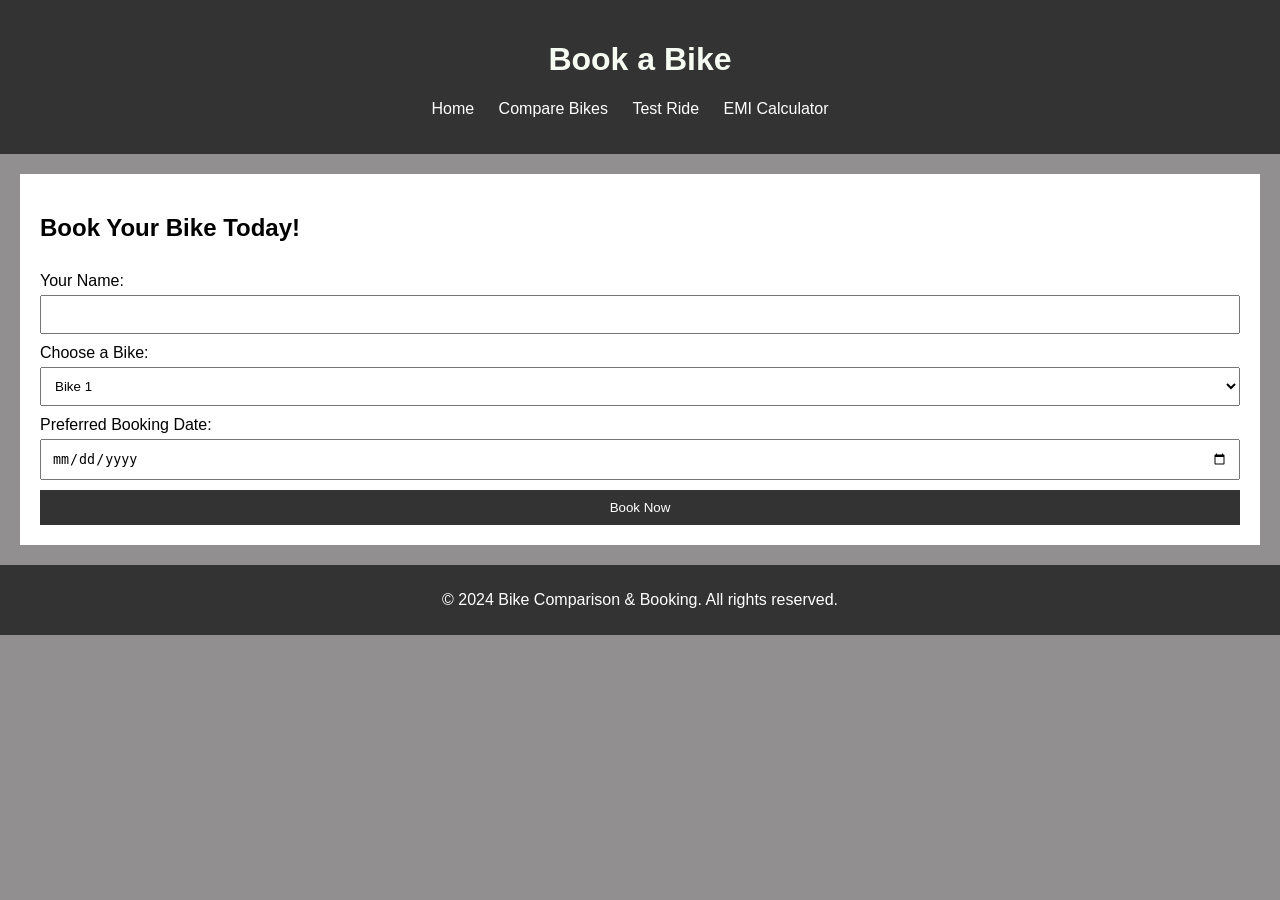
<file: booking.html>
<!DOCTYPE html>
<html lang="en">
<head>
    <meta charset="UTF-8">
    <meta name="viewport" content="width=device-width, initial-scale=1.0">
    <title>Book a Bike</title>
    <link rel="stylesheet" href="styles.css">
</head>
<body>
    <header>
        <h1>Book a Bike</h1>
        <nav>
            <ul>
                <li><a href="index.html">Home</a></li>
                <li><a href="comparison.html">Compare Bikes</a></li>
                <li><a href="test-ride.html">Test Ride</a></li>
                <li><a href="emi-calculator.html">EMI Calculator</a></li>
            </ul>
        </nav>
    </header>

    <section>
        <h2>Book Your Bike Today!</h2>
        <form action="#" method="post">
            <label for="name">Your Name:</label>
            <input type="text" id="name" name="name" required>

            <label for="bike">Choose a Bike:</label>
            <select id="bike" name="bike">
                <option value="bike1">Bike 1</option>
                <option value="bike2">Bike 2</option>
            </select>

            <label for="date">Preferred Booking Date:</label>
            <input type="date" id="date" name="date" required>

            <button type="submit">Book Now</button>
        </form>
    </section>

    <footer>
        <p>&copy; 2024 Bike Comparison & Booking. All rights reserved.</p>
    </footer>
</body>
</html>
</file>
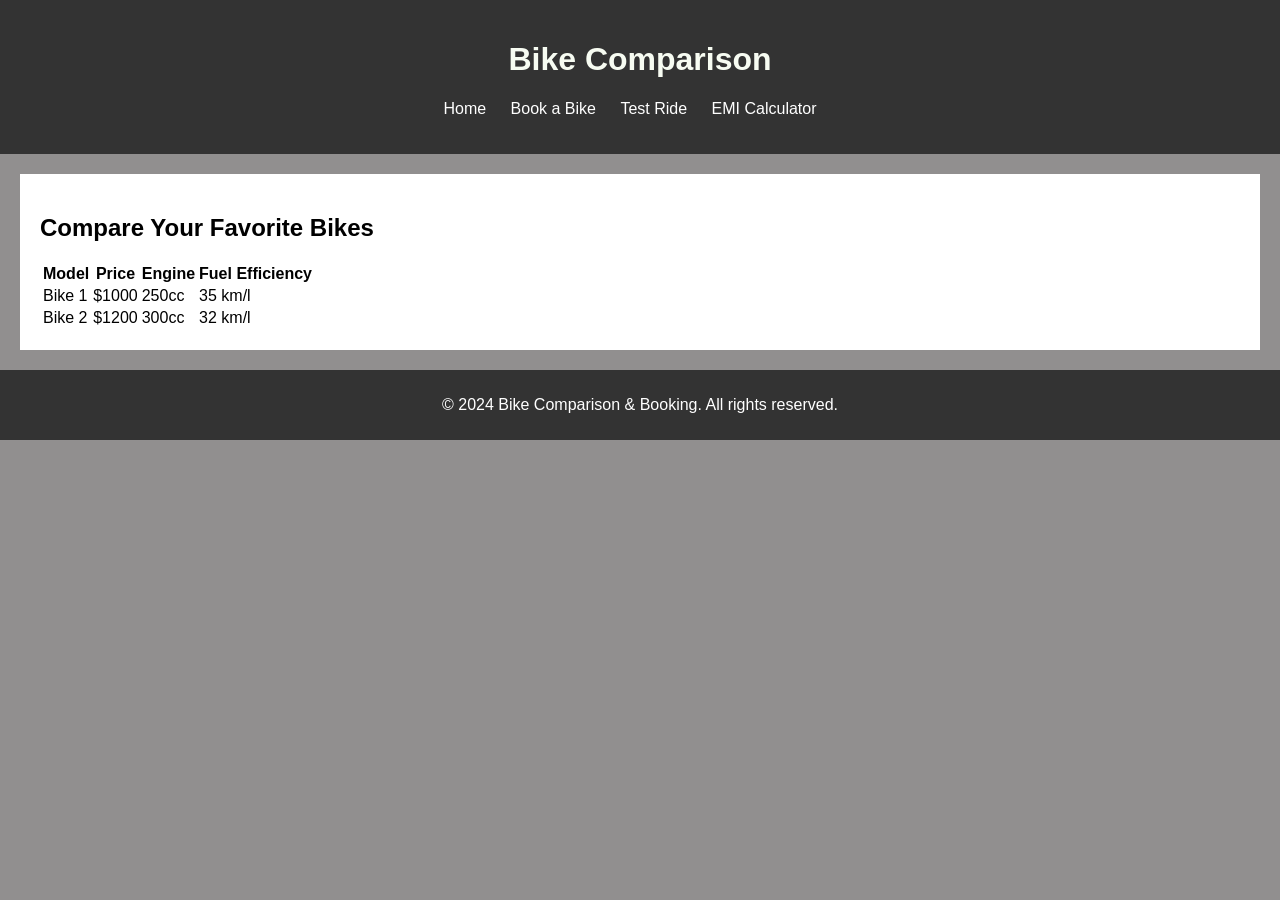
<file: comparison.html>
<!DOCTYPE html>
<html lang="en">
<head>
    <meta charset="UTF-8">
    <meta name="viewport" content="width=device-width, initial-scale=1.0">
    <title>Compare Bikes</title>
    <link rel="stylesheet" href="styles.css">
</head>
<body>
    <header>
        <h1>Bike Comparison</h1>
        <nav>
            <ul>
                <li><a href="index.html">Home</a></li>
                <li><a href="booking.html">Book a Bike</a></li>
                <li><a href="test-ride.html">Test Ride</a></li>
                <li><a href="emi-calculator.html">EMI Calculator</a></li>
            </ul>
        </nav>
    </header>

    <section>
        <h2>Compare Your Favorite Bikes</h2>
        <table>
            <thead>
                <tr>
                    <th>Model</th>
                    <th>Price</th>
                    <th>Engine</th>
                    <th>Fuel Efficiency</th>
                </tr>
            </thead>
            <tbody>
                <tr>
                    <td>Bike 1</td>
                    <td>$1000</td>
                    <td>250cc</td>
                    <td>35 km/l</td>
                </tr>
                <tr>
                    <td>Bike 2</td>
                    <td>$1200</td>
                    <td>300cc</td>
                    <td>32 km/l</td>
                </tr>
            </tbody>
        </table>
    </section>

    <footer>
        <p>&copy; 2024 Bike Comparison & Booking. All rights reserved.</p>
    </footer>
</body>
</html>
</file>
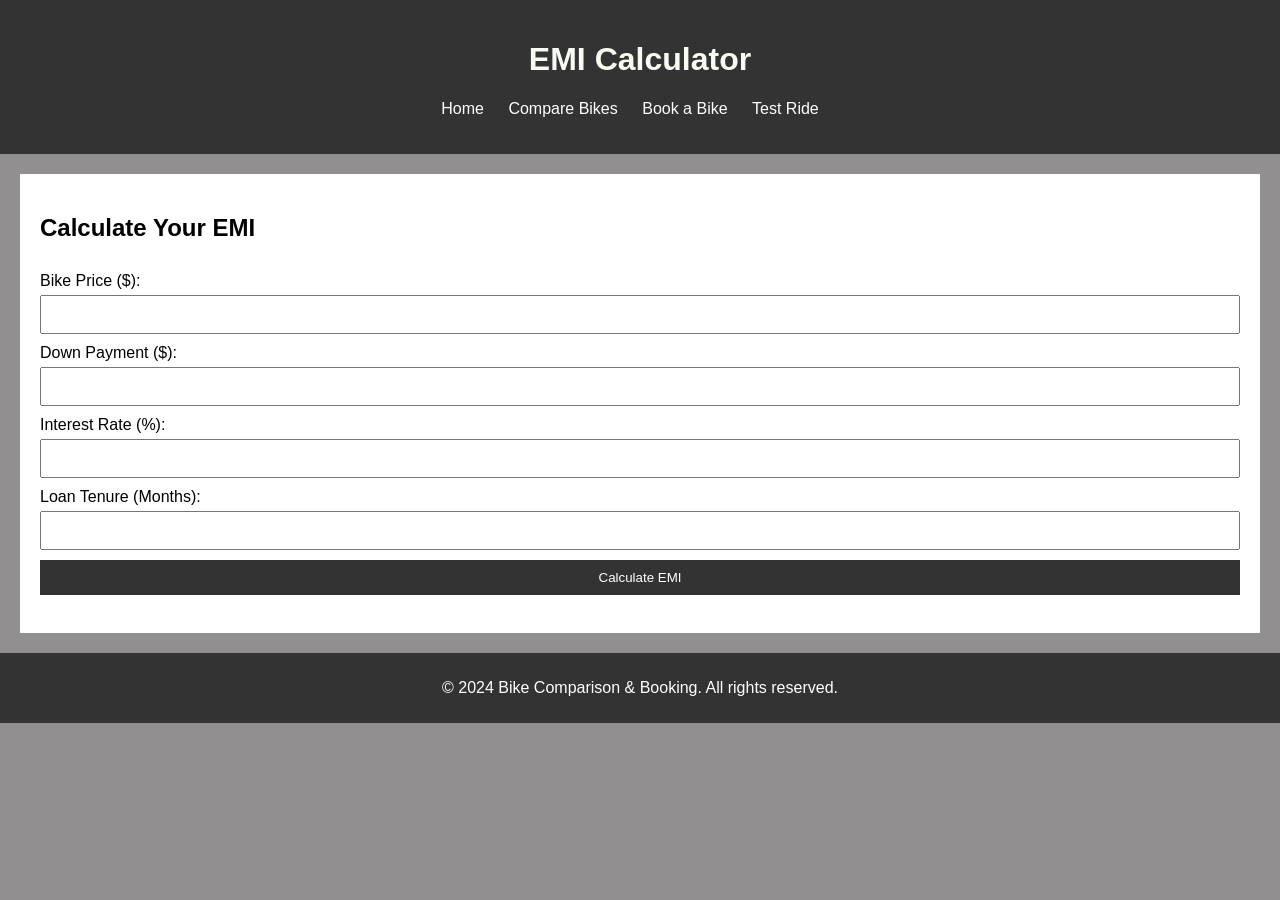
<file: emi-calculator.html>
<!DOCTYPE html>
<html lang="en">
<head>
    <meta charset="UTF-8">
    <meta name="viewport" content="width=device-width, initial-scale=1.0">
    <title>EMI Calculator</title>
    <link rel="stylesheet" href="styles.css">
</head>
<body>
    <header>
        <h1>EMI Calculator</h1>
        <nav>
            <ul>
                <li><a href="index.html">Home</a></li>
                <li><a href="comparison.html">Compare Bikes</a></li>
                <li><a href="booking.html">Book a Bike</a></li>
                <li><a href="test-ride.html">Test Ride</a></li>
            </ul>
        </nav>
    </header>

    <section>
        <h2>Calculate Your EMI</h2>
        <form id="emi-form">
            <label for="price">Bike Price ($):</label>
            <input type="number" id="price" name="price" required>

            <label for="downpayment">Down Payment ($):</label>
            <input type="number" id="downpayment" name="downpayment" required>

            <label for="rate">Interest Rate (%):</label>
            <input type="number" id="rate" name="rate" required>

            <label for="months">Loan Tenure (Months):</label>
            <input type="number" id="months" name="months" required>

            <button type="button" onclick="calculateEMI()">Calculate EMI</button>
        </form>

        <h3 id="emi-result"></h3>
    </section>

    <footer>
        <p>&copy; 2024 Bike Comparison & Booking. All rights reserved.</p>
    </footer>

    <script src="emiCalculator.js"></script>
</body>
</html>
</file>
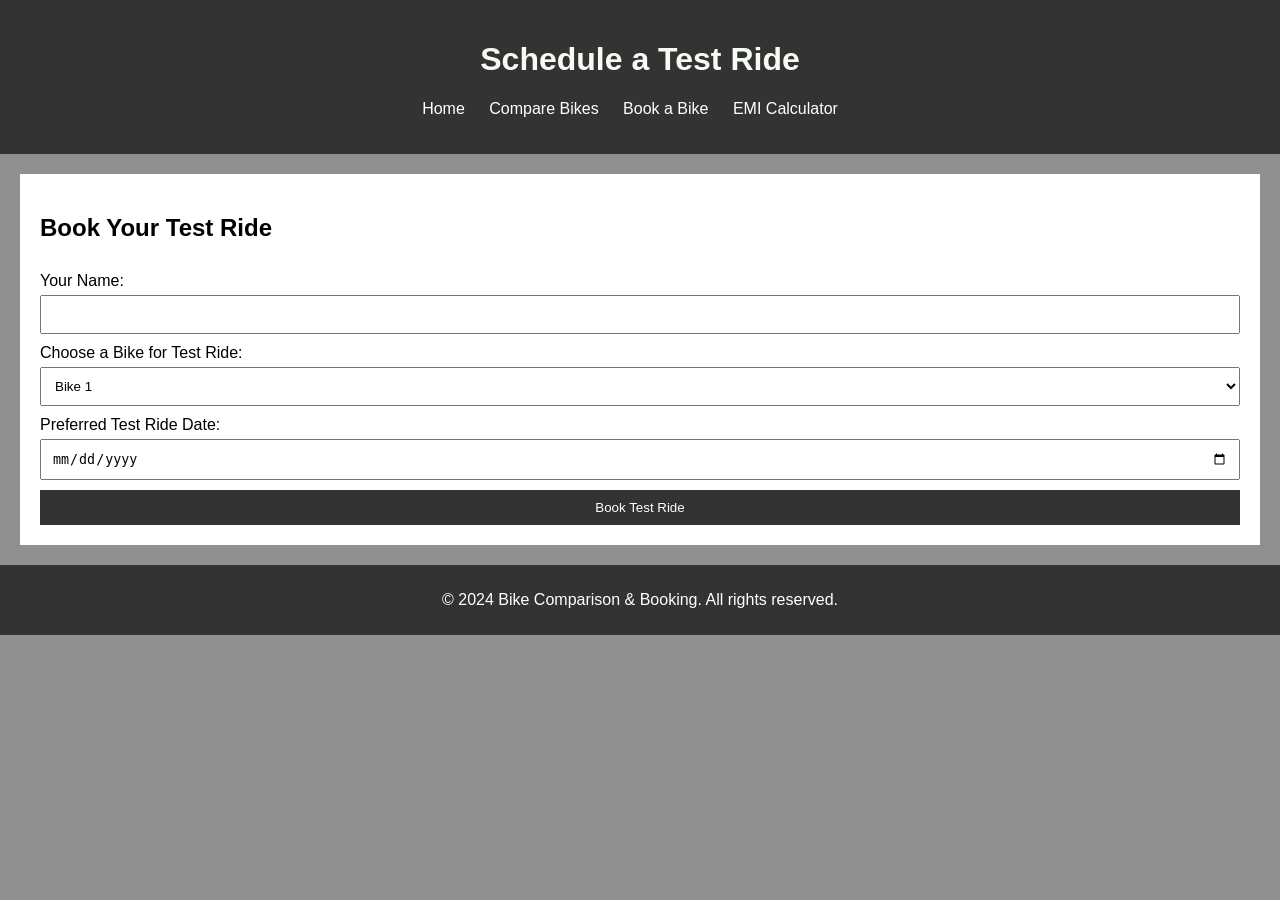
<file: test-ride.html>
<!DOCTYPE html>
<html lang="en">
<head>
    <meta charset="UTF-8">
    <meta name="viewport" content="width=device-width, initial-scale=1.0">
    <title>Test Ride</title>
    <link rel="stylesheet" href="styles.css">
</head>
<body>
    <header>
        <h1>Schedule a Test Ride</h1>
        <nav>
            <ul>
                <li><a href="index.html">Home</a></li>
                <li><a href="comparison.html">Compare Bikes</a></li>
                <li><a href="booking.html">Book a Bike</a></li>
                <li><a href="emi-calculator.html">EMI Calculator</a></li>
            </ul>
        </nav>
    </header>

    <section>
        <h2>Book Your Test Ride</h2>
        <form action="#" method="post">
            <label for="name">Your Name:</label>
            <input type="text" id="name" name="name" required>

            <label for="bike">Choose a Bike for Test Ride:</label>
            <select id="bike" name="bike">
                <option value="bike1">Bike 1</option>
                <option value="bike2">Bike 2</option>
            </select>

            <label for="date">Preferred Test Ride Date:</label>
            <input type="date" id="date" name="date" required>

            <button type="submit">Book Test Ride</button>
        </form>
    </section>

    <footer>
        <p>&copy; 2024 Bike Comparison & Booking. All rights reserved.</p>
    </footer>
</body>
</html>
</file>
<file: styles.css>
body {
    font-family: Arial, sans-serif;
    margin: 0;
    padding: 0;
    background-color: #918f8f;
}

header {
    background-color: #333;
    color: #f7fcf2;
    padding: 20px;
    text-align: center;
}

nav ul {
    list-style-type: none;
    padding: 0;
}

nav ul li {
    display: inline;
    margin-right: 20px;
}

nav ul li a {
    color: #fff;
    text-decoration: none;
}

section {
    padding: 20px;
    background-color: #fff;
    margin: 20px;
}

footer {
    text-align: center;
    padding: 10px;
    background-color: #333;
    color: #fff;
}

form {
    display: flex;
    flex-direction: column;
}

form label {
    margin-top: 10px;
}

form input, form select {
    padding: 10px;
    margin-top: 5px;
}

form button {
    padding: 10px;
    margin-top: 10px;
    background-color: #333;
    color: #fff;
    border: none;
    cursor: pointer;
}
</file>
